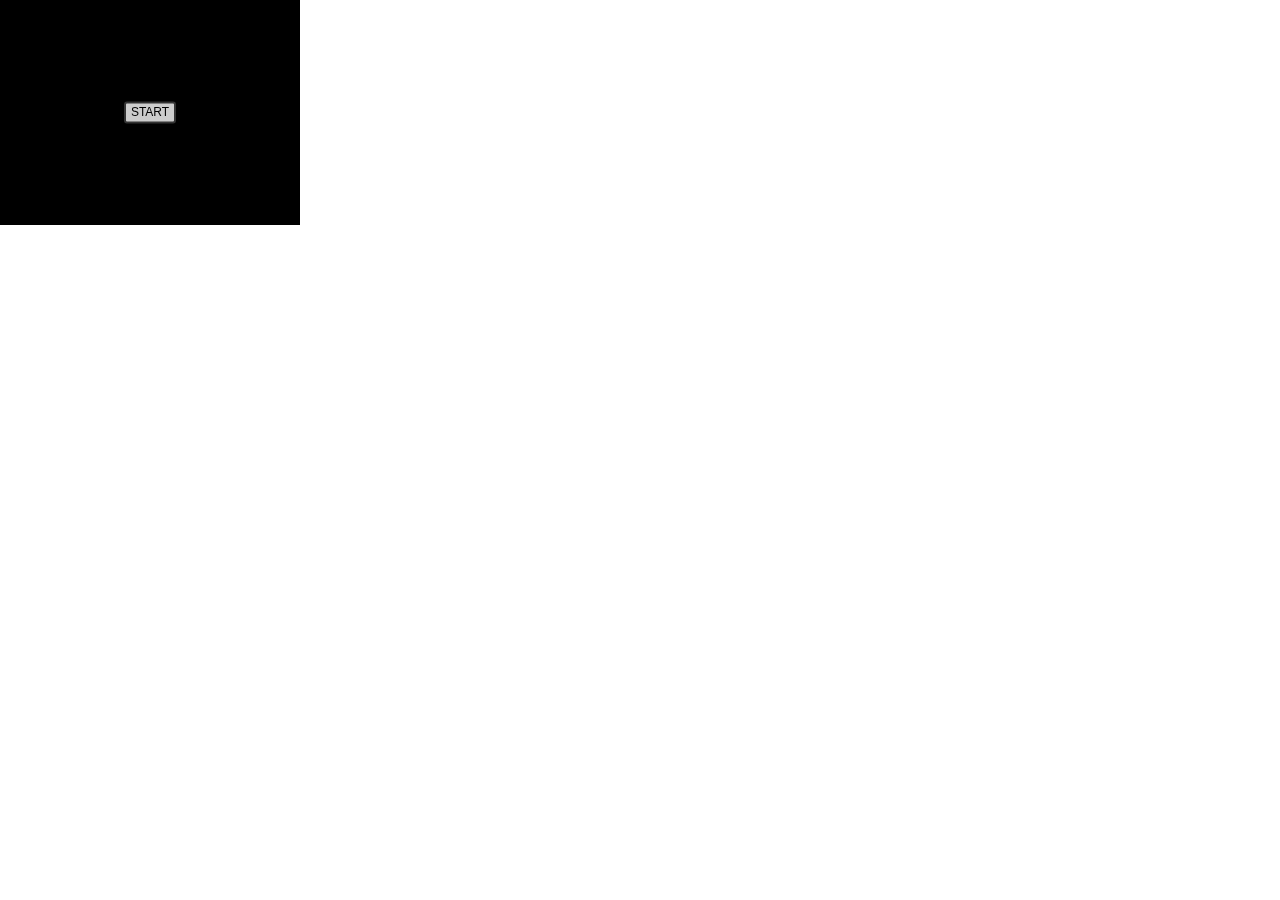
<file: censorme/index.html>
<!DOCTYPE html>
<html lang="">

<head>
  <meta charset="utf-8">
  <meta name="viewport" content="width=device-width, initial-scale=1.0">
  <title>p5.js example</title>
  <style>
    body {
      padding: 0;
      margin: 0;
    }
  </style>
  <script src="js/p5.min.js"></script>
  <script src="js/p5.sound.min.js"></script>
  <script src="js/p5.clickable.js"></script>
  <script src="sketch.js"></script>
  <script src="js/ml5.min.js" type="text/javascript"></script>
</head>

<body>
  <main>
  </main>
</body>

</html>
</file>
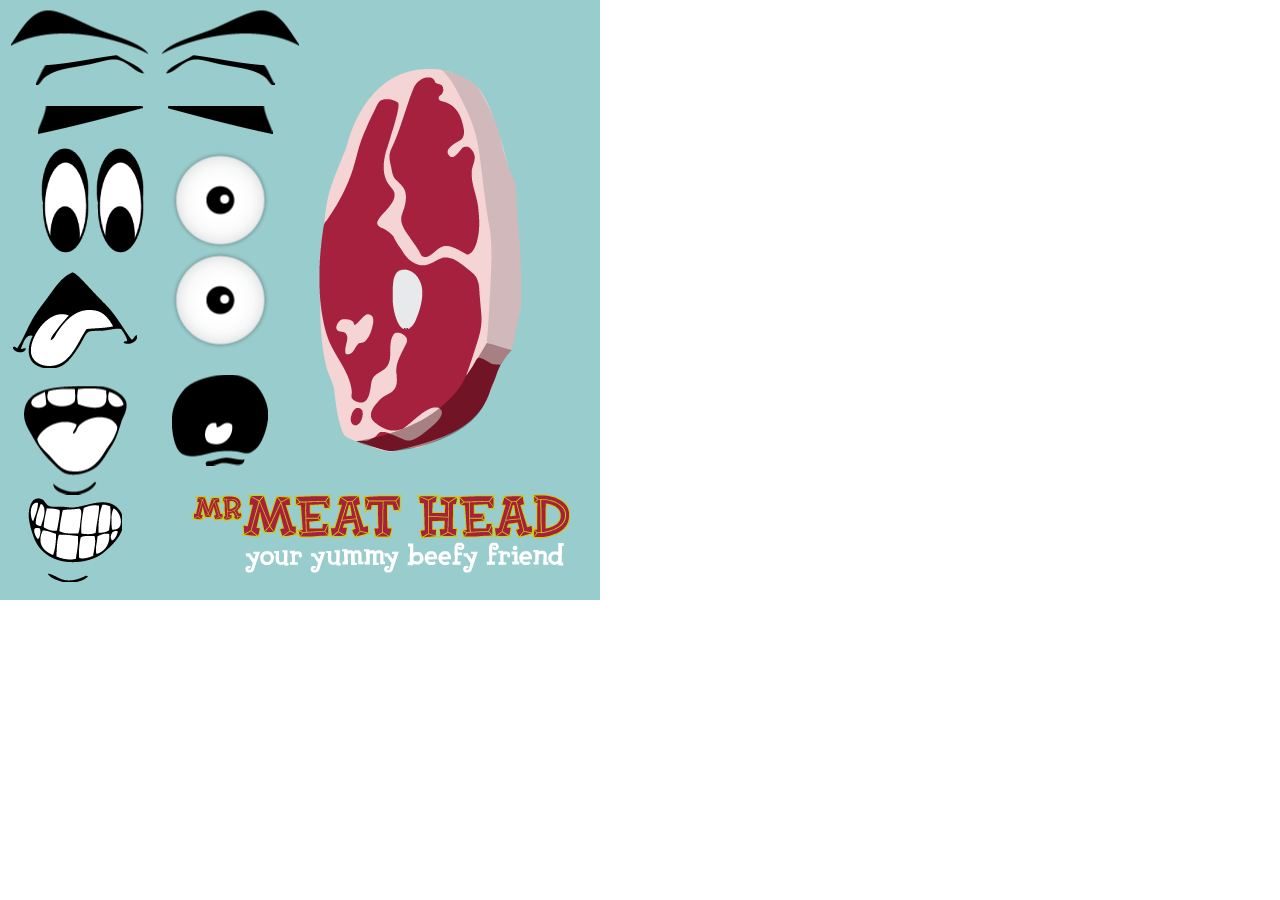
<file: meathead/meathead.html>
<!DOCTYPE html>
<html lang="">
<head>
  <meta charset="utf-8">
  <meta name="viewport" content="width=device-width, initial-scale=1.0">
  <title>Mr. Meathead</title>
  <style>
    body {
      padding: 0;
      margin: 0;
    }
  </style>
  <script src="p5.min.js"></script>
  <script src="addons/p5.play.js"></script>
  <script src="addons/p5.sound.min.js"></script>
  <script src="sketch.js"></script>
</head>
<body>
  <main>
  </main>
</body>
</html>
</file>
